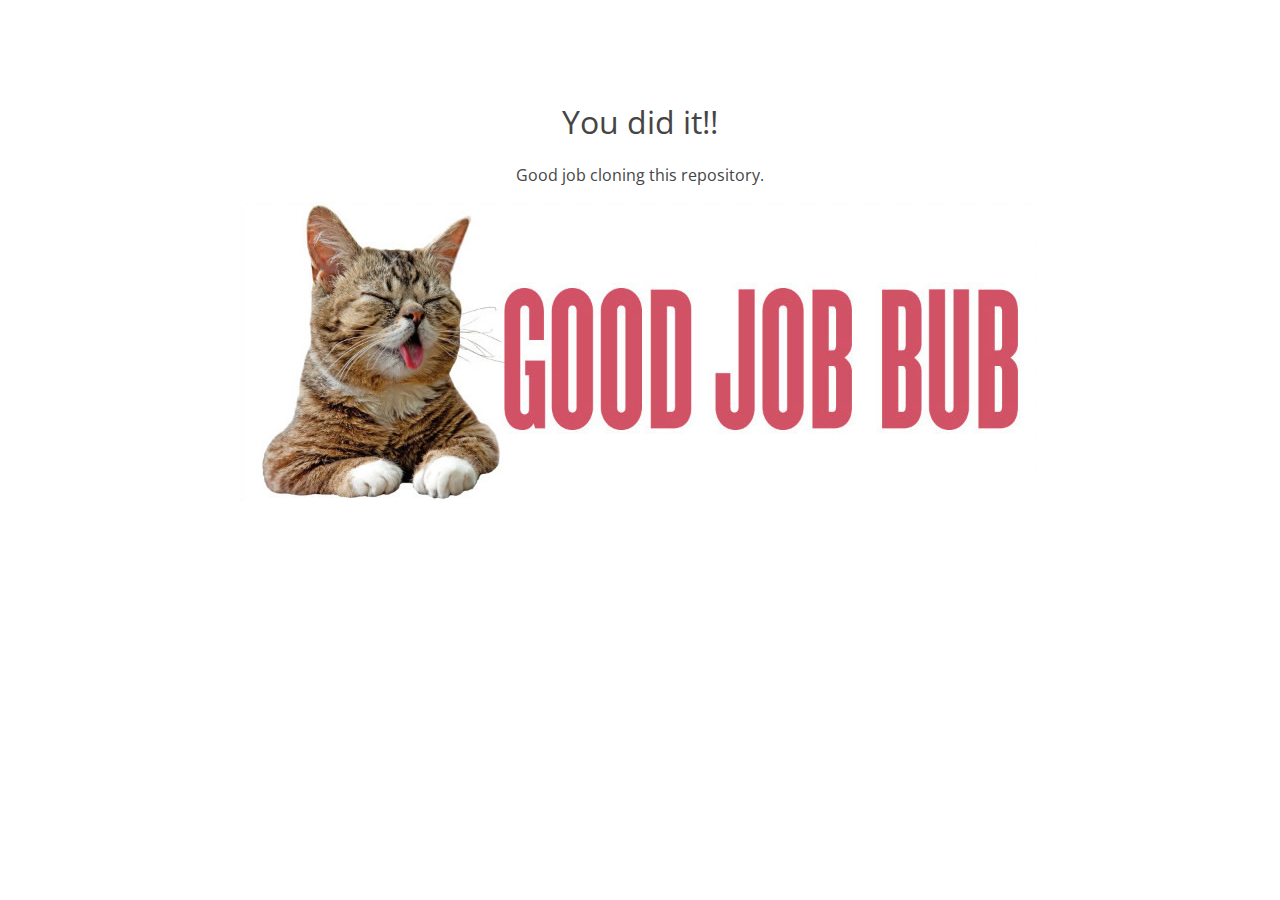
<file: unplugged/you-did-it/index.html>
<!DOCTYPE html>
<html lang="en">
<head>
	<meta charset="UTF-8">
	<title>You Did It</title>
	<link href='http://fonts.googleapis.com/css?family=Open+Sans' rel='stylesheet' type='text/css'>
	<link rel="stylesheet" href="css/style.css">
</head>
<body>
	<section>
		<h1>You did it!!</h1>
		<p>Good job cloning this repository.</p>
		<img src="img/good-job-bub.jpg">
	</section>
</body>
</html>
</file>
<file: unplugged/you-did-it/css/style.css>
section {
	width: 800px;
	margin: 100px auto;
}
section h1,
section p {
	text-align: center;
	color: #454545;
}
section h1 {
	font: 32px 'Open Sans';
}
section p {
	font: 16px 'Open Sans';
}
</file>
